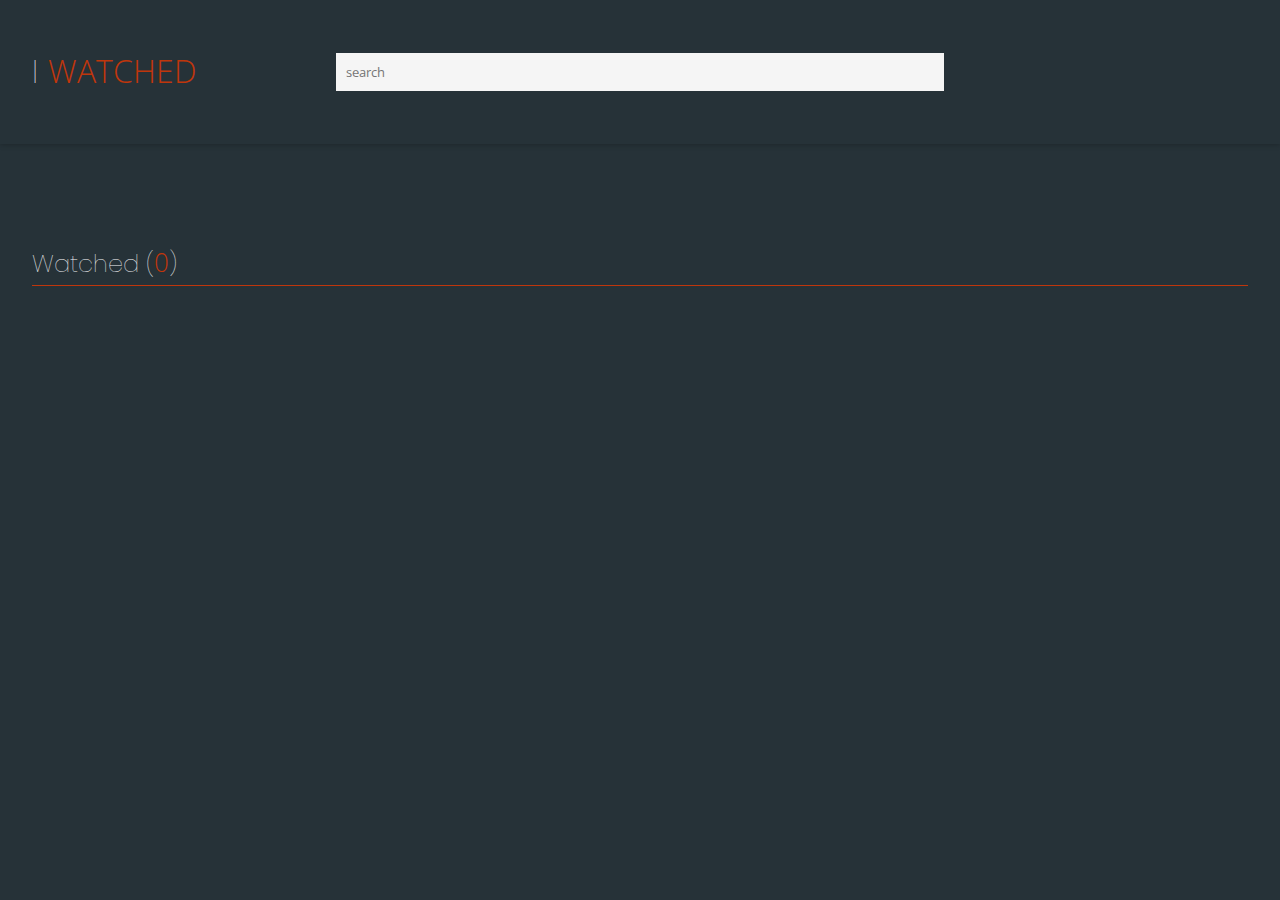
<file: index.html>
<!DOCTYPE html>
<html lang="">
  <head>
    <meta charset="utf-8" />
    <meta name="viewport" content="width=device-width, initial-scale=1.0" />
    <title>I WATCHED</title>
    <link rel="stylesheet" href="css/style.css" />
    <link
      rel="stylesheet"
      href="https://use.fontawesome.com/releases/v5.6.3/css/all.css"
      integrity="sha384-UHRtZLI+pbxtHCWp1t77Bi1L4ZtiqrqD80Kn4Z8NTSRyMA2Fd33n5dQ8lWUE00s/"
      crossorigin="anonymous"
    />
    <link
      href="https://fonts.googleapis.com/css?family=Poppins&display=swap"
      rel="stylesheet"
    />
    <link
      href="https://fonts.googleapis.com/css?family=Open+Sans&display=swap"
      rel="stylesheet"
    />
  </head>
  <body>
    <!-- HEADER -->
    <header>
      <div class="wrapper">
        <h1 class="logo">I <span>WATCHED</span></h1>
        <div class="src-bar">
          <input type="text" class="src-bar__input" placeholder="search" />
          <a class="src-bar__btn"><i class="fas fa-search"></i></a>
          <ul class="result-list"></ul>
        </div>
      </div>
    </header>

    <!-- MAIN -->
    <main>
      <div class="wrapper">
        <h2>Watched (<span class="watched-count">0</span>)</h2>
        <ul class="watched-list"></ul>
      </div>
    </main>

    <!-- SCRIPTS -->
    <script type="module" src="js/app.js"></script>
  </body>
</html>
</file>
<file: css/style.css>
* {
  padding: 0;
  margin: 0;
  -webkit-box-sizing: border-box;
          box-sizing: border-box;
  font-family: 'Open sans', sans-serif;
}

body {
  background: #263238;
}

.wrapper {
  width: 95%;
  margin: 0 auto;
}

ul {
  list-style: none;
}

h1,
h2,
h3,
h4 {
  font-family: 'Poppins', sans-serif;
  font-weight: 100;
  pointer-events: none;
  color: #f5f5f5;
}

.spin {
  -webkit-animation: spin 0.6s linear none infinite;
          animation: spin 0.6s linear none infinite;
}

@-webkit-keyframes spin {
  to {
    -webkit-transform: rotate(360deg);
            transform: rotate(360deg);
  }
}

@keyframes spin {
  to {
    -webkit-transform: rotate(360deg);
            transform: rotate(360deg);
  }
}

header {
  height: 16vh;
  min-height: 75px;
  -webkit-box-shadow: 0 0 6px rgba(0, 0, 0, 0.3);
          box-shadow: 0 0 6px rgba(0, 0, 0, 0.3);
}

header .wrapper {
  height: 100%;
  display: -webkit-box;
  display: -ms-flexbox;
  display: flex;
  -webkit-box-orient: horizontal;
  -webkit-box-direction: normal;
      -ms-flex-direction: row;
          flex-direction: row;
  -webkit-box-pack: justify;
      -ms-flex-pack: justify;
          justify-content: space-between;
  -webkit-box-align: center;
      -ms-flex-align: center;
          align-items: center;
}

@media screen and (max-width: 768px) {
  header .wrapper {
    position: relative;
  }
}

header .wrapper::after {
  content: '';
  display: block;
  -webkit-box-flex: 2;
      -ms-flex: 2;
          flex: 2;
}

@media screen and (max-width: 768px) {
  header .wrapper::after {
    content: none;
  }
}

header .logo {
  font-weight: 100;
  -webkit-box-flex: 2;
      -ms-flex: 2;
          flex: 2;
}

header .logo span {
  color: #bf360c;
}

header .src-bar {
  -webkit-box-flex: 4;
      -ms-flex: 4;
          flex: 4;
  position: relative;
  background: #f5f5f5;
  max-width: 768px;
  -webkit-transition: width 0.3s ease-in-out;
  transition: width 0.3s ease-in-out;
}

@media screen and (max-width: 768px) {
  header .src-bar {
    width: 0;
    max-width: none;
    -webkit-box-flex: 0;
        -ms-flex: none;
            flex: none;
    position: absolute;
    top: none;
    right: 0;
  }
}

header .src-bar.active {
  width: 100%;
}

header .src-bar.active .src-bar__btn {
  color: black;
}

header .src-bar__input {
  outline: none;
  border: 0;
  background: none;
  width: 90%;
  padding: 10px;
}

@media screen and (max-width: 768px) {
  header .src-bar__input {
    width: 100%;
  }
}

header .src-bar__input:focus-within::-webkit-input-placeholder {
  color: #f5f5f5;
}

header .src-bar__input:focus-within:-ms-input-placeholder {
  color: #f5f5f5;
}

header .src-bar__input:focus-within::-ms-input-placeholder {
  color: #f5f5f5;
}

header .src-bar__input:focus-within::placeholder {
  color: #f5f5f5;
}

header .src-bar__btn {
  -webkit-transform: translateY(-50%);
          transform: translateY(-50%);
  -webkit-transition: color 0.3;
  transition: color 0.3;
  cursor: pointer;
  position: absolute;
  top: 50%;
  right: 2%;
}

@media screen and (max-width: 768px) {
  header .src-bar__btn {
    color: #f5f5f5;
  }
}

header .src-bar .result-list {
  background: #f5f5f5;
  position: absolute;
  width: 100%;
  z-index: 6;
}

header .src-bar .result-list .result {
  border: 1px solid #c1370c;
  margin: 10px 1%;
  padding: 1%;
  cursor: pointer;
  overflow: hidden;
  display: -webkit-box;
  display: -ms-flexbox;
  display: flex;
  -webkit-box-orient: horizontal;
  -webkit-box-direction: normal;
      -ms-flex-direction: row;
          flex-direction: row;
  -webkit-box-pack: start;
      -ms-flex-pack: start;
          justify-content: flex-start;
  -webkit-box-align: stretch;
      -ms-flex-align: stretch;
          align-items: stretch;
}

header .src-bar .result-list .result img {
  margin: 0 3% 0 1%;
  width: 6vw;
  pointer-events: none;
}

@media screen and (max-width: 768px) {
  header .src-bar .result-list .result img {
    width: 10vw;
  }
}

header .src-bar .result-list .result .title {
  font-weight: 600;
  display: inline-block;
  pointer-events: none;
}

header .src-bar .result-list .result .genre {
  font-size: 0.8em;
  pointer-events: none;
}

main {
  padding: 100px 0;
}

main h2 {
  margin-bottom: 16px;
}

main h2::after {
  content: '';
  display: block;
  border-bottom: 1px solid #bf360c;
  padding-top: 4px;
}

main h2 .watched-count {
  color: #bf360c;
  font-size: 1.1em;
}

.watched-list {
  display: -ms-grid;
  display: grid;
  -ms-grid-columns: (minmax(220px, 0.6fr))[auto-fill];
      grid-template-columns: repeat(auto-fill, minmax(220px, 0.6fr));
  grid-auto-rows: minmax(1fr, 500px);
  grid-auto-flow: row dense;
  grid-gap: 16px;
}

@media screen and (max-width: 1024px) {
  .watched-list {
    -webkit-box-pack: center;
        -ms-flex-pack: center;
            justify-content: center;
    -ms-grid-columns: 72vw;
        grid-template-columns: 72vw;
    grid-row-gap: 40px;
  }
}

.watched-list .watched {
  position: relative;
}

.watched-list .watched img {
  float: left;
  width: 100%;
  height: 100%;
}

.watched-list .watched img:hover + .holder {
  z-index: 5;
}

.watched-list .watched .holder {
  background: rgba(38, 50, 56, 0.8);
  position: absolute;
  z-index: -1;
  padding: 7px;
  opacity: 0;
  -webkit-transition: opacity 0.3s;
  transition: opacity 0.3s;
  width: 100%;
  height: 100%;
  display: -webkit-box;
  display: -ms-flexbox;
  display: flex;
  -webkit-box-orient: vertical;
  -webkit-box-direction: normal;
      -ms-flex-direction: column;
          flex-direction: column;
  -webkit-box-pack: start;
      -ms-flex-pack: start;
          justify-content: flex-start;
  -webkit-box-align: stretch;
      -ms-flex-align: stretch;
          align-items: stretch;
}

.watched-list .watched .holder:hover {
  opacity: 1;
  z-index: 5;
}

.watched-list .watched .holder h3::after {
  content: '';
  display: block;
  border-bottom: 1px solid #bf360c;
  padding-top: 4px;
}

.watched-list .watched .holder .note {
  margin-top: auto;
  width: 100%;
  height: 60%;
}

.watched-list .watched .holder .note h4 {
  font-size: 0.9em;
}

.watched-list .watched .holder .note textarea[name='note'] {
  resize: none;
  background: none;
  border: 1px solid #bf360c;
  color: #f5f5f5;
  font-size: 0.7em;
  padding: 5px;
  width: 100%;
  height: 80%;
}

.watched-list .watched .holder i {
  margin-left: auto;
  margin-right: 5px;
  font-size: 1.2em;
  color: #d41717;
  cursor: pointer;
}
/*# sourceMappingURL=style.css.map */
</file>
